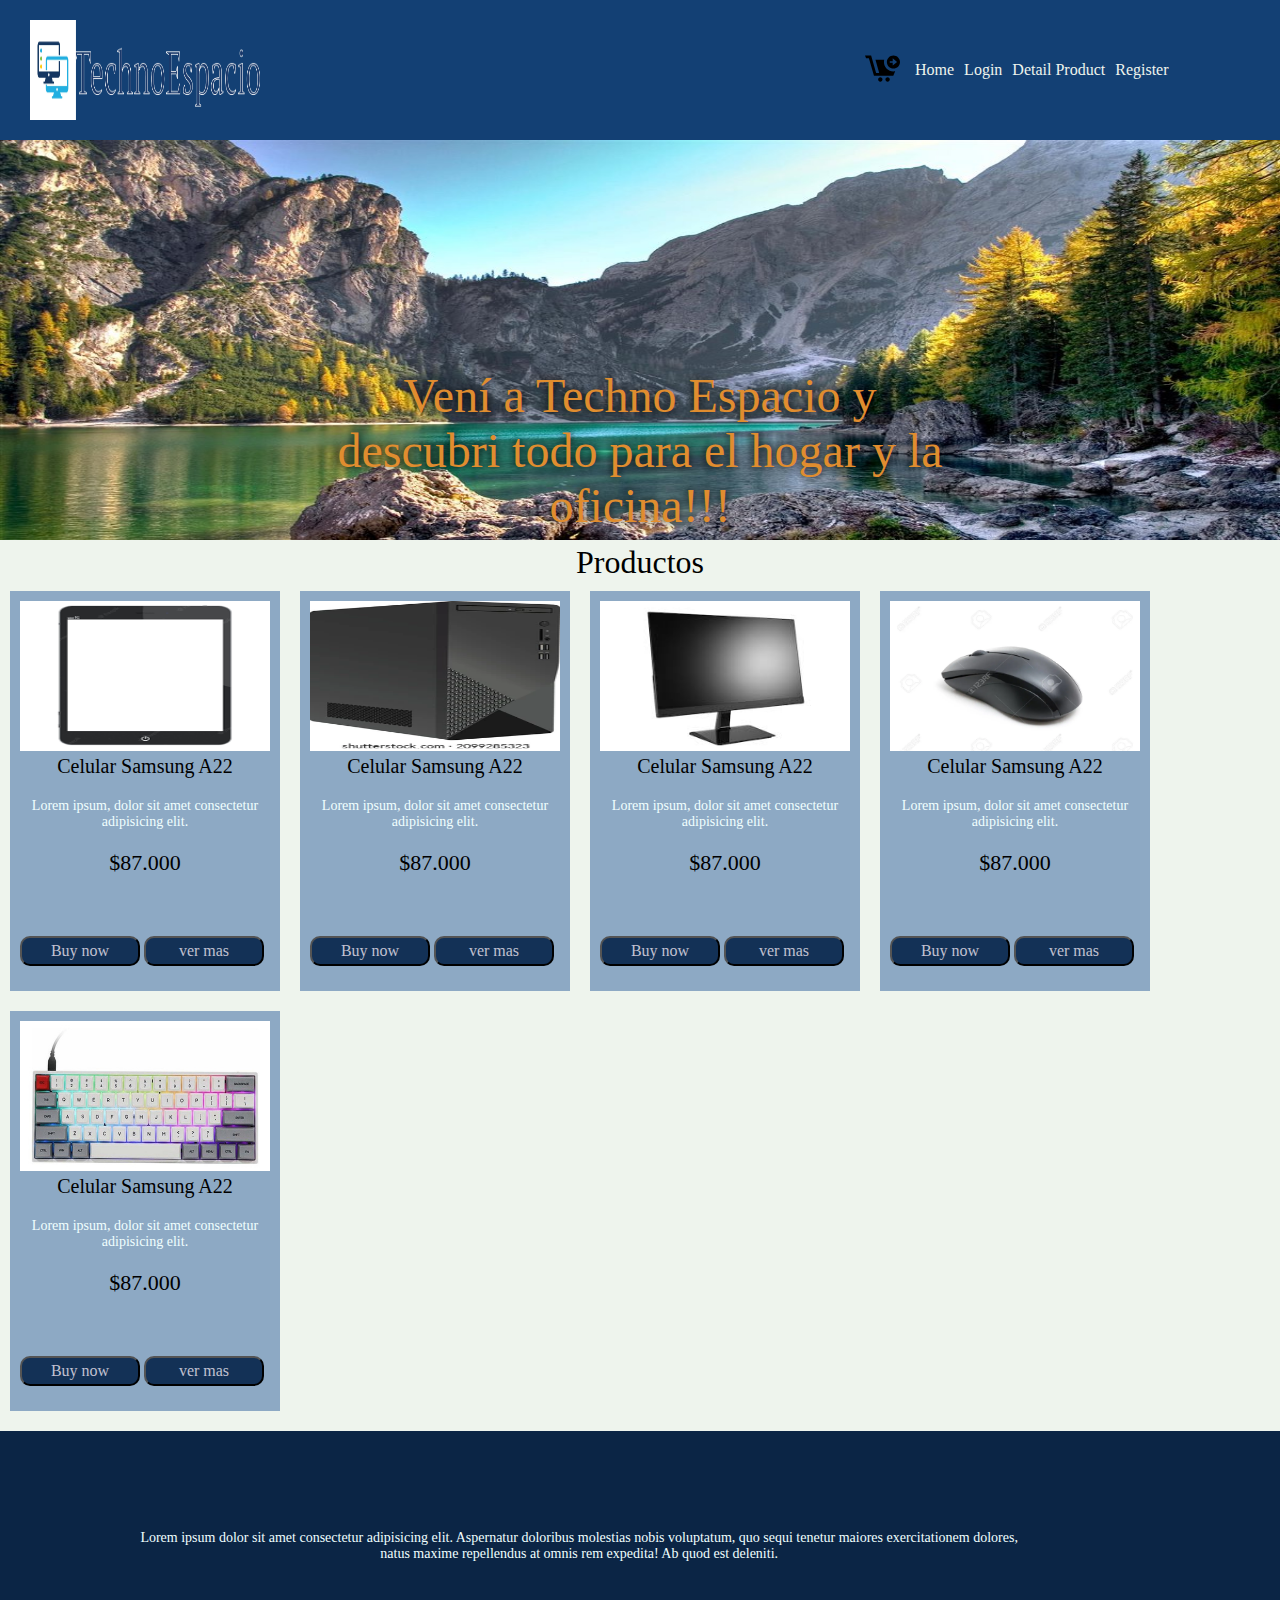
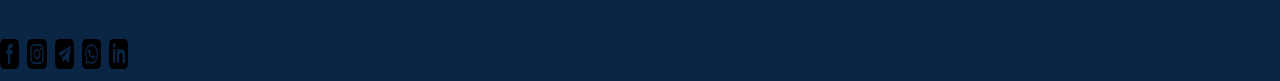
<file: index.html>
<!DOCTYPE html>
<html lang="en">
    <head>
        <meta charset="UTF-8">
        <meta http-equiv="X-UA-Compatible" content="IE=edge">
        <meta name="viewport" content="width=device-width, initial-scale=1.0">
        <title>Cards</title>
        <link rel="stylesheet" href="/styles.css">
    </head>
    <body>
        <div class="contenedor">
            <header class="header" >
                <div class="logo">
                    <img class="logo" src="/img/logitoo2_Capa 1_copy_1.png">
                </div>
                <div >
                    <a href="./vistas/carrito.html"><img class="logo1" src="img/carrito2.svg" ></a>
                </div>
                <nav class="item" >
                    <ul>
                        <li><a class="link" href="./index.html">Home</a></li>
                        <li><a class="link" href="./vistas/loginEntrega.html">Login</a></li>
                        <li><a class="link" href="./vistas/detail.html">Detail Product</a></li>
                        <li><a class="link" href="./vistas/register.html">Register</a></li>
                    </ul>
                </nav>
            </header>
            <div class="banner">
                <p>Vení a Techno Espacio y descubri todo para el hogar y la oficina!!!</p>
                <img src="/img/banner.jpg"  >
            </div>
            <main class="principal">
                <h1>Productos</h1>
                <section class="container">
                   
                    <div class="card">
                        <div class="card_image"><img src="/img/tablet.png"></div>
                        <h2>Celular Samsung A22</h3>
                        <p>Lorem ipsum, dolor sit amet consectetur adipisicing elit.</p>
                        <h6>$87.000</h6>
                        <button class="buy">Buy now</button>
                        <button class="buy">ver mas</button>
                    </div>
                    <div class="card">
                        <div class="card_image"><img src="/img/cpu.webp"></div>
                        <h2>Celular Samsung A22</h3>
                        <p>Lorem ipsum, dolor sit amet consectetur adipisicing elit.</p>
                        <h6>$87.000</h6>
                        <button class="buy">Buy now</button>
                        <button class="buy">ver mas</button>
                    </div>
                    <div class="card">
                        <div class="card_image"><img src="/img/monitor.jpg"></div>
                        <h2>Celular Samsung A22</h3>
                        <p>Lorem ipsum, dolor sit amet consectetur adipisicing elit.</p>
                        <h6>$87.000</h6>
                        <button class="buy">Buy now</button>
                        <button class="buy">ver mas</button>
                    </div>
                    <div class="card">
                        <div class="card_image"><img src="/img/mouse.webp"></div>
                        <h2>Celular Samsung A22</h3>
                        <p>Lorem ipsum, dolor sit amet consectetur adipisicing elit.</p>
                        <h6>$87.000</h6>
                        <button class="buy">Buy now</button>
                        <button class="buy">ver mas</button>
                    </div>
                    <div class="card">
                        <div class="card_image"><img src="/img/teclado.jpg"></div>
                        <h2>Celular Samsung A22</h3>
                        <p>Lorem ipsum, dolor sit amet consectetur adipisicing elit.</p>
                        <h6>$87.000</h6>
                        <button class="buy">Buy now</button>
                        <button class="buy">ver mas</button>
                    </div>
                </section>
            </main>
            <footer class="contenedor_pie">
                <div class="footer">
                  <ul class="redes">
                    <li><a href="/"><img src="/img/iconmonstr-facebook-3-240.png"></a></li>
                    <li><a href=""><img src="/img/iconmonstr-instagram-13-240.png"></a></li>
                    <li><a href=""><img src="/img/iconmonstr-telegram-3-240.png"></a></li>
                    <li><a href=""><img src="/img/iconmonstr-whatsapp-3-240.png"></a></li>
                    <li><a href=""><img src="/img/iconmonstr-linkedin-3-240.png"></a></li>
                  </ul>
                  <div class="parrafo"> 
                     <p >Lorem ipsum dolor sit amet consectetur adipisicing elit. 
                    Aspernatur doloribus molestias nobis voluptatum, quo sequi tenetur maiores exercitationem dolores, 
                    natus maxime repellendus at omnis rem expedita! Ab quod est deleniti.</p>
            
                  </div>
                  <iframe
                    src="https://www.google.com/maps/embed?pb=!1m18!1m12!1m3!1d2357.041849203011!2d-67.6988456239671!3d-53.788742703310696!2m3!1f0!2f0!3f0!3m2!1i1024!2i768!4f13.1!3m3!1m2!1s0xbc4b165c04bacdd1%3A0x2d8f944c9a1a126b!2sAv.%20San%20Mart%C3%ADn%20200%2C%20R%C3%ADo%20Grande%2C%20Tierra%20del%20Fuego!5e0!3m2!1ses-419!2sar!4v1683941968590!5m2!1ses-419!2sar"
                    width="400" height="300" style="border:0;" allowfullscreen=""
                    loading="lazy" referrerpolicy="no-referrer-when-downgrade"></iframe>
                </div>
              </footer>  
        </div>
       
    </body>
</html>
</file>
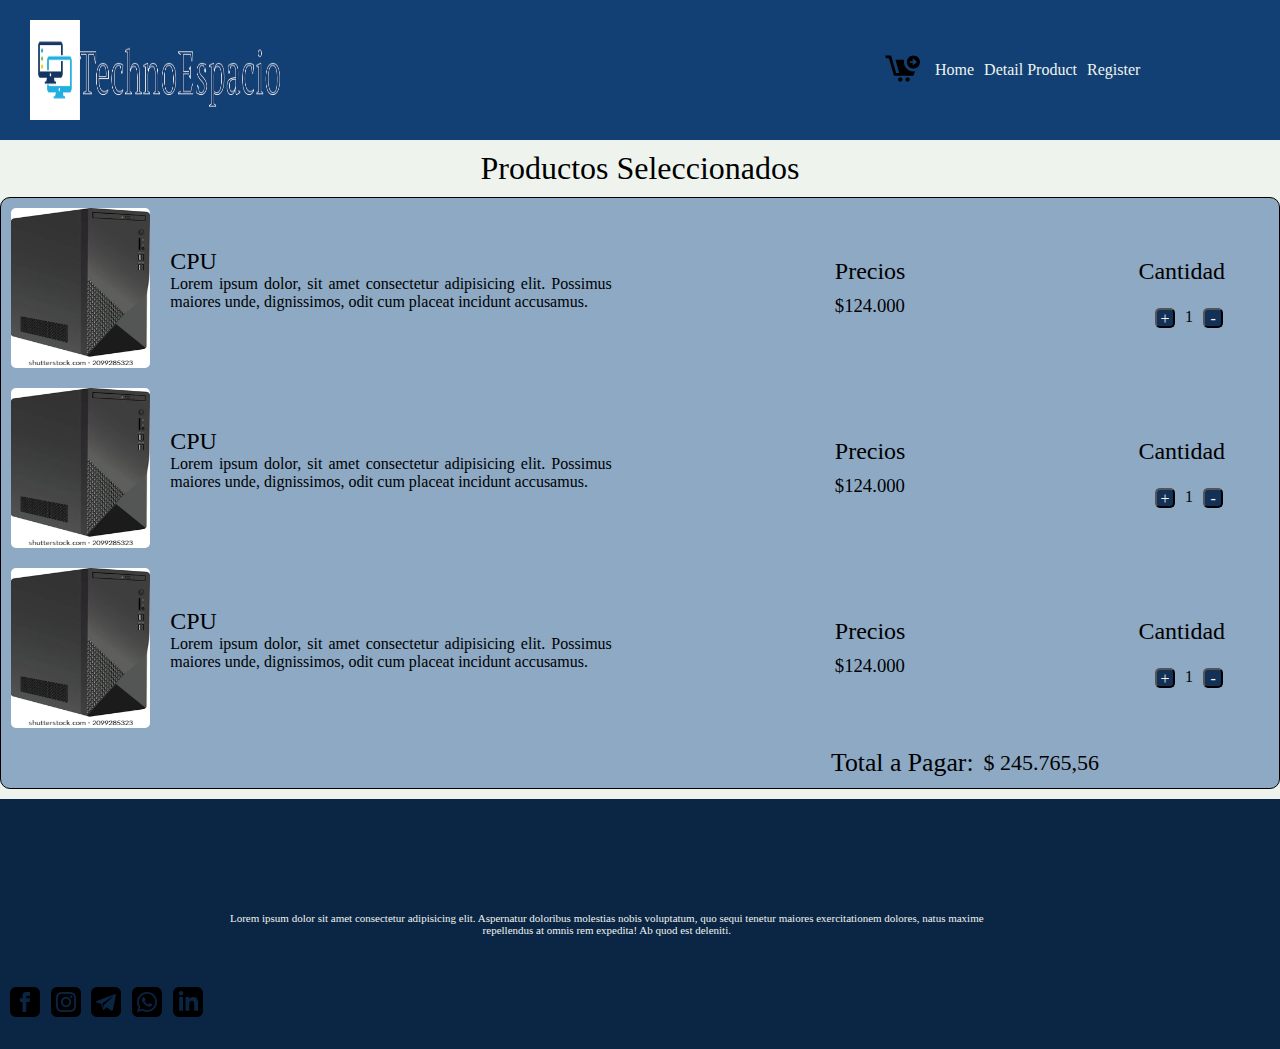
<file: vistas/carrito.html>
<!DOCTYPE html>
<html lang="en">
    <head>
        <meta charset="UTF-8">
        <meta http-equiv="X-UA-Compatible" content="IE=edge">
        <meta name="viewport" content="width=device-width, initial-scale=1.0">
        <title>Carrito</title>
        <link rel="stylesheet" href="../styleCarrito.css">
    </head>
    <body>
        <header class="header">
            <div class="logo">
                <img class="logo" src="../img/logitoo2_Capa 1_copy_1.png">
            </div>
            <div>
                <a href="../vistas/carrito.html"><img class="logo1"
                        src="../img/carrito2.svg"></a>
            </div>
            <nav class="item">
                <ul>
                    <li><a class="link" href="../index.html">Home</a></li>
                    <li><a class="link" href="./detail.html">Detail Product</a></li>
                    <li><a class="link" href="./register.html">Register</a></li>
                </ul>
            </nav>
        </header>
        <!-- <div class="banner">
            <img src="../img/banner.jpg" width="100%">
        </div> -->
        <main class="principal">
            <h1>Productos Seleccionados</h1>
            <section class="card">
                 <div class="detalle_carrito">
                    <img src="../img/cpu.webp" alt="">

                    <div class="titulo">
                        <div class="descripcion">
                            <h2>CPU </h2>
                            <p>Lorem ipsum dolor, sit amet consectetur adipisicing
                                elit.
                                Possimus maiores unde, dignissimos, odit cum placeat
                                incidunt accusamus.</p>
                        </div> 
                  
                        <div class="precios">
                            <h2>Precios</h2>
                            <div class="precio_total">  
                                <h3>$124.000</h3>
                            </div>
                        </div>
                            <div class="btn">
                                 <h2>Cantidad</h2>
                             </div>     
                                <div class="botones">
                                    <button class="btn_mas">+</button>
                                     <p>1</p>
                                    <button class="btn_menos">-</button>
                                </div>
                            </div>    
                        </div>
                    </div>
                </div>
                <div class="detalle_carrito">
                    <img src="../img/cpu.webp" alt="">

                    <div class="titulo">
                        <div class="descripcion">
                            <h2>CPU </h2>
                            <p>Lorem ipsum dolor, sit amet consectetur adipisicing
                                elit.
                                Possimus maiores unde, dignissimos, odit cum placeat
                                incidunt accusamus.</p>
                        </div> 
                  
                        <div class="precios">
                            <h2>Precios</h2>
                            <div class="precio_total">  
                                <h3>$124.000</h3>
                            </div>
                        </div>
                            <div class="btn">
                                 <h2>Cantidad</h2>
                             </div>     
                                <div class="botones">
                                    <button class="btn_mas">+</button>
                                     <p>1</p>
                                    <button class="btn_menos">-</button>
                                </div>
                            </div>    
                        </div>
                    </div>
                </div>
                <div class="detalle_carrito">
                    <img src="../img/cpu.webp" alt="">

                    <div class="titulo">
                        <div class="descripcion">
                            <h2>CPU </h2>
                            <p>Lorem ipsum dolor, sit amet consectetur adipisicing
                                elit.
                                Possimus maiores unde, dignissimos, odit cum placeat
                                incidunt accusamus.</p>
                        </div> 
                  
                        <div class="precios">
                            <h2>Precios</h2>
                            <div class="precio_total">  
                                <h3>$124.000</h3>
                            </div>
                        </div>
                            <div class="btn">
                                 <h2>Cantidad</h2>
                             </div>     
                                <div class="botones">
                                    <button class="btn_mas">+</button>
                                     <p>1</p>
                                    <button class="btn_menos">-</button>
                                </div>
                            </div>    
                        </div>
                    </div>
                </div>
                <div class="total">
                    <h3>Total a Pagar: </h3>
                    <h4>$ 245.765,56</h4>
                </div>
            </section>
        </main>
        <footer class="contenedor_pie">
            <div class="footer">
                <ul class="redes">
                    <li><a href="/"><img
                                src="/img/iconmonstr-facebook-3-240.png"></a></li>
                    <li><a href=""><img
                                src="/img/iconmonstr-instagram-13-240.png"></a></li>
                    <li><a href=""><img
                                src="/img/iconmonstr-telegram-3-240.png"></a></li>
                    <li><a href=""><img
                                src="/img/iconmonstr-whatsapp-3-240.png"></a></li>
                    <li><a href=""><img
                                src="/img/iconmonstr-linkedin-3-240.png"></a></li>
                </ul>

                <div class="parrafo">
                    <p>Lorem ipsum dolor sit amet consectetur adipisicing elit.
                        Aspernatur doloribus molestias nobis voluptatum, quo
                        sequi tenetur maiores exercitationem dolores,
                        natus maxime repellendus at omnis rem expedita! Ab quod
                        est deleniti.</p>

                </div>
                <iframe
                    src="https://www.google.com/maps/embed?pb=!1m18!1m12!1m3!1d2357.041849203011!2d-67.6988456239671!3d-53.788742703310696!2m3!1f0!2f0!3f0!3m2!1i1024!2i768!4f13.1!3m3!1m2!1s0xbc4b165c04bacdd1%3A0x2d8f944c9a1a126b!2sAv.%20San%20Mart%C3%ADn%20200%2C%20R%C3%ADo%20Grande%2C%20Tierra%20del%20Fuego!5e0!3m2!1ses-419!2sar!4v1683941968590!5m2!1ses-419!2sar"
                    width="400" height="300" style="border:0;"
                    allowfullscreen=""
                    loading="lazy" referrerpolicy="no-referrer-when-downgrade"></iframe>
            </div>
        </footer>
    </body>
</html>
</file>
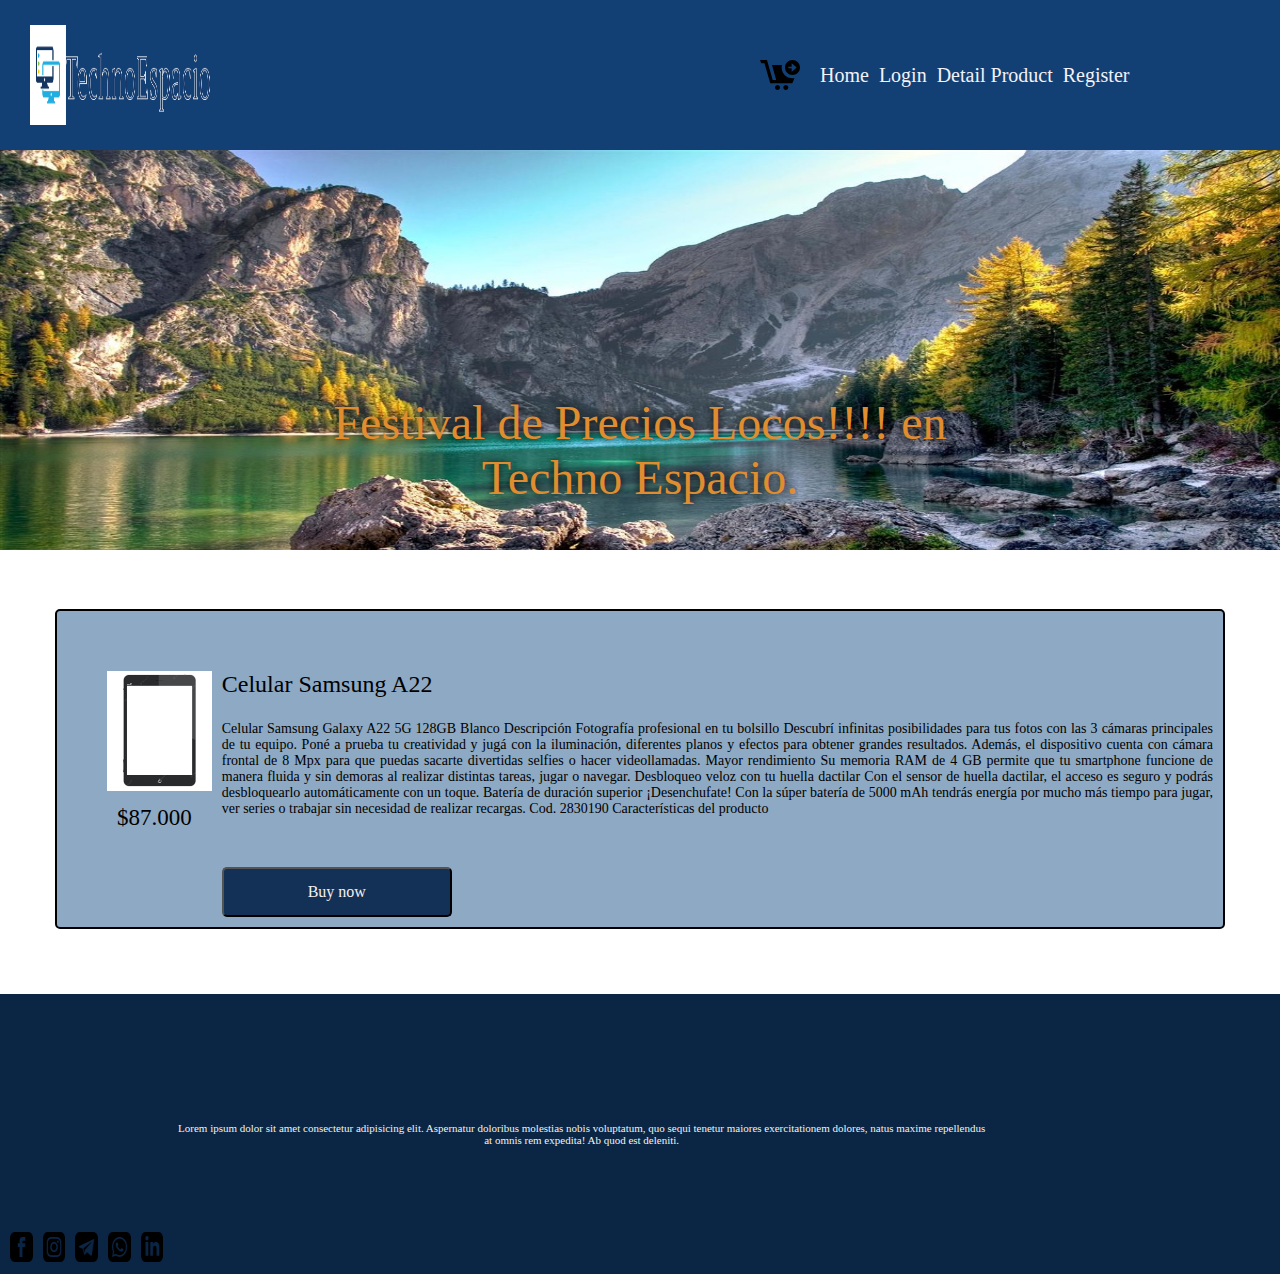
<file: vistas/detail.html>
<!DOCTYPE html>
<html lang="en">
<head>
    <meta charset="UTF-8">
    <meta http-equiv="X-UA-Compatible" content="IE=edge">
    <meta name="viewport" content="width=device-width, initial-scale=1.0">
    <title>Detail Product</title>
    <link rel="stylesheet" href="../styleDetail.css">
</head>
<body>
    <header class="header" >
        <div class="logo">
            <img class="logo" src="/img/logitoo2_Capa 1_copy_1.png">
        </div>
        <div >
            <a href="./carrito.html"><img class="logo1" src="../img/carrito2.svg" ></a>
        </div>
        <nav class="item" >
            <ul>
                <li><a class="link" href="../index.html">Home</a></li>
                <li><a class="link" href="./loginEntrega.html">Login</a></li>
                <li><a class="link" href="./detail.html">Detail Product</a></li>
                <li><a class="link" href="./register.html">Register</a></li>
            </ul>
        </nav>
    </header>
    <div class="banner">
        <p>Festival de Precios Locos!!!! en Techno Espacio.</p>
        <img src="../img/banner.jpg"  >
          
    </div>
    <main class="principal">
        <section class="container_detail">
            <div class="card">
                <div class="card_detail"><img src="/img/tablet.png">
                    <h6>$87.000</h6>
                </div>
                <div class="titulo">
                    <h2>Celular Samsung A22</h2>
                        <p>Celular Samsung Galaxy A22 5G 128GB Blanco
                            Descripción
                            Fotografía profesional en tu bolsillo
                            Descubrí infinitas posibilidades para tus fotos con las 3 cámaras principales de tu equipo.
                            Poné a prueba tu creatividad y jugá con la iluminación, diferentes planos y efectos para obtener grandes resultados.
                            Además, el dispositivo cuenta con cámara frontal de 8 Mpx para que puedas sacarte divertidas selfies o hacer videollamadas.
                            Mayor rendimiento
                            Su memoria RAM de 4 GB permite que tu smartphone funcione de manera fluida y sin demoras al realizar distintas tareas, jugar o navegar.
                            Desbloqueo veloz con tu huella dactilar
                            Con el sensor de huella dactilar, el acceso es seguro y podrás desbloquearlo automáticamente con un toque.
                            Batería de duración superior
                            ¡Desenchufate! Con la súper batería de 5000 mAh tendrás energía por mucho más tiempo para jugar, ver series o trabajar sin necesidad de realizar recargas.
                            Cod. 2830190
                            Características del producto
                          </p>
                          <button class="buy">Buy now</button>
                </div>
                
               
               
               
            </div>
        </section>  
        </main> 
        <footer class="contenedor_pie">
            <div class="footer">
              <ul class="redes">
                <li><a href="/"><img src="/img/iconmonstr-facebook-3-240.png"></a></li>
                <li><a href=""><img src="/img/iconmonstr-instagram-13-240.png"></a></li>
                <li><a href=""><img src="/img/iconmonstr-telegram-3-240.png"></a></li>
                <li><a href=""><img src="/img/iconmonstr-whatsapp-3-240.png"></a></li>
                <li><a href=""><img src="/img/iconmonstr-linkedin-3-240.png"></a></li>
              </ul>
              <div class="parrafo"> 
                 <p >Lorem ipsum dolor sit amet consectetur adipisicing elit. 
                Aspernatur doloribus molestias nobis voluptatum, quo sequi tenetur maiores exercitationem dolores, 
                natus maxime repellendus at omnis rem expedita! Ab quod est deleniti.</p>
        
              </div>
              <iframe
                src="https://www.google.com/maps/embed?pb=!1m18!1m12!1m3!1d2357.041849203011!2d-67.6988456239671!3d-53.788742703310696!2m3!1f0!2f0!3f0!3m2!1i1024!2i768!4f13.1!3m3!1m2!1s0xbc4b165c04bacdd1%3A0x2d8f944c9a1a126b!2sAv.%20San%20Mart%C3%ADn%20200%2C%20R%C3%ADo%20Grande%2C%20Tierra%20del%20Fuego!5e0!3m2!1ses-419!2sar!4v1683941968590!5m2!1ses-419!2sar"
                width="270" height="220" style="border:0;" allowfullscreen=""
                loading="lazy" referrerpolicy="no-referrer-when-downgrade"></iframe>
            </div>
          </footer>      
</body>
</html>
</file>
<file: styles.css>
/* Reset de CSS */

/* 1. Reiniciar márgenes y relleno */
body,
h1, h2, h3, h4, h5, h6,
p,
ul, ol,
figure,
blockquote,
dl,
dd {
  margin: 0;
  padding: 0;
}

/* 2. Reiniciar estilos de lista */
ul, ol {
  list-style: none;
}

/* 3. Reiniciar estilos de hipervínculos */
a {
  text-decoration: none;
}

/* 4. Reiniciar estilos de encabezados */
h1, h2, h3, h4, h5, h6 {
  font-weight: normal;
}

/* 5. Reiniciar estilos de elementos de formulario */
button,
input,
select,
textarea {
  font-family: inherit;
  font-size: inherit;
  line-height: inherit;
}

/* 6. Reiniciar bordes y dimensiones de imágenes */
img {
  border-style: none;
  max-width: 100%;
  height: auto;
}

/* variables*/
:root{
    --colorHeader:#134074;
    --colorFooter:#0B2545;
    --coorbackground:#EEF4ED;
    --cardColor:#8DA9C4;
    --botonesColor:#133156;
    --colorlineaCar:rgb(224, 141, 47);
}
*{
    margin: 0;
    padding: 0;
    box-sizing: border-box;
} 
@import url('https://fonts.googleapis.com/css2?family=Bruno+Ace+SC&family=Poltawski+Nowy:ital@1&family=Roboto:wght@300&display=swap');
body{
    margin: 0;
    padding: 0;
    background: var(--coorbackground);
}
.header{
    padding: 10px;
    display: flex;
    width: 100%;
    height: 140px;
    background-color: var(--colorHeader);
    align-items: center;
    gap: 15px;
}
.logo{
    margin-left: 10px;
    width: 230px;
    height: 100px;
}
.logo1{
    margin-left: 600px;
    width: 35px;
    height: 35px;
    background-color: transparent;
}
.logo1:hover{
    width: 40px;
    height: 40px;
}

.link{
    color:var(--coorbackground);
    text-decoration:none;
}
.link:hover{
    background-color: white;
    color:blue;
    font-size: 19px;
    border: solid 1px black;
    border-radius: 5px;
    padding: 2.4px;
}
li {
    list-style: none;
}
ul{
    display: flex;
    gap: 10px;
}
h1{
    text-align: center;
}
.banner img{
    width: 100%;
    height: 400px;
}
.banner p{
    text-align: center;
    font-size: 3rem;
    color: rgb(224, 141, 47);
    position: absolute;
    top: 50%;
    left: 50%;
    transform: translate(-50%,-50%);
    text-shadow: 0 0 8px rgba(0,0,0,8);
}
main{
    width:  auto;
    height: auto;
}
.container{
   display: flex;
   flex-wrap: wrap;
}/*tarjeta producto*/
.card{
    background: var(--cardColor);
    width: 270px;
    height: 400px;
    margin: 10px;
    padding: 10px;
}
.card img{
    width: 100%;
    height: 150px;  
    margin-bottom: 10pxÑ;
}
h2{
    font-size: 20px;
    text-align: center;
    margin-bottom: 20px;
}
p{
    font-size: 14px;
    text-align: center;
    color: azure;
    margin-bottom: 20px;
}
h6{
    font-size: 22px;
    text-align: center;
    margin-bottom: 60px;
}
/* botones*/
.buy{
    width: 120px;
    height: 30px;
    color: rgb(193, 193, 209);
    background-color: var(--botonesColor);
    border-radius: 10px;
}
.buy:hover{
    background-color:var(--coorbackground);
    color: var(--colorFooter);
}/* estilo de contorno de tarjeta*/
.card:hover{
    border: 2px solid rgb(224, 141, 47);
    transform: scale(1.1);
    border-radius: 10px;
}

/* pie de pagina*/
.contenedor_pie{
    margin-top: 10px;
    display: flex;
    background-color: var(--colorFooter);
    width: 100%;
    height: 250px;
}
.footer{
     display: flex;   
     align-items: center;
}
.redes{
    list-style: none;
    margin-top: 200px;
    display: flex;
    gap: 0.5rem;
} 
li img{  
    width: 30px;
    height: 30px;
} 
 div .parafo p{
    font-size: 11px;
    
}
iframe{
    width: 250px;
    height: 180px;
    margin-top: 10px;
    padding: 10px;
}


/* diseño respopnsive*/

@media screen and(min-width:480px) and (max-width:780){

}
</file>
<file: styleCarrito.css>
/* Reset de CSS */

/* 1. Reiniciar márgenes y relleno */
body,
h1, h2, h3, h4, h5, h6,
p,
ul, ol,
figure,
blockquote,
dl,
dd {
  margin: 0;
  padding: 0;
}

/* 2. Reiniciar estilos de lista */
ul, ol {
  list-style: none;
}

/* 3. Reiniciar estilos de hipervínculos */
a {
  text-decoration: none;
}

/* 4. Reiniciar estilos de encabezados */
h1, h2, h3, h4, h5, h6 {
  font-weight: normal;
}

/* 5. Reiniciar estilos de elementos de formulario */
button,
input,
select,
textarea {
  font-family: inherit;
  font-size: inherit;
  line-height: inherit;
}

/* 6. Reiniciar bordes y dimensiones de imágenes */
img {
  border-style: none;
  max-width: 100%;
  height: auto;
}

@import url('https://fonts.googleapis.com/css2?family=Bruno+Ace+SC&family=Poltawski+Nowy:ital@1&family=Roboto:wght@300&display=swap');
:root{
    --colorHeader:#134074;
    --colorFooter:#0B2545;
    --coorbackground:#EEF4ED;
    --cardColor:#8DA9C4;
    --botonesColor:#133156;
    --colorlineaCar:rgb(224, 141, 47);
}

*{
    margin: 0;
    padding: 0;
    box-sizing: border-box;
}

body{
    margin: 0;
    padding: 0;
    background: var(--coorbackground);
}
/* header*/
.header{
    padding: 10px;
    display: flex;
    width: 100%;
    height: 140px;
    background-color: var(--colorHeader);
    align-items: center;
    gap: 15px;
}
.logo{
    margin-left: 10px;
    width: 250px;
    height: 100px;
}
.logo1{
    margin-left: 600px;
    width: 35px;
    height: 35px;
    background-color: transparent;
   
}
.logo1:hover{
    width: 40px;
    height: 40px;
}
li {
    list-style: none;
}
ul{
    display: flex;
    gap: 10px;
}
 .link{
    color: var(--coorbackground);   
    text-decoration: none;
  
}
.link:hover{
    background-color:white; 
    color: blue;
    font-size: 19px;
    border: solid 1px  black;
    border-radius: 5px;
    padding: 2.4px;

}

/* main*/
h1{
    text-align: center;
    padding: 10px;
}

.card{
    display: flex;
    flex-wrap: wrap;
    width: 100%;
    height: 400;
    border: solid 1px black;
    border-radius: 10px;
    background-color: var(--cardColor);
}
.card .detalle_carrito{
    display: flex;
}
.detalle_carrito {
    align-items: center;
}
.detalle_carrito img{
    width: 180px;
    height: 180px;
    border-radius:15px;
    padding: 10px;
}
.titulo{
    display: flex;
    width: 100%;
    padding: 10px;
}
.descripcion{
    align-items: center;
}
.descripcion p{
    text-align: justify;
    width: auto;
    height: auto;
}
.precios{
    padding: 10px;
    margin-left: 20%;
}
.precios h2{
    margin-bottom: 10px;
 
}
.btn{
    display: flex;
    flex-direction: column;
    padding: 10px;
    gap: 40px;
    margin-left: 20%;
} 

.botones{
    display: flex;
    margin-top: 60px;
    height: 20px; 
    gap: 10px;
}
.btn_mas{
    margin-left: -80px;
    width: 20px;
    height: 20px;
    color: var(--coorbackground);
    background-color: var(--botonesColor);
    border-radius: 5px;
}
.btn_menos{
    width: 20px;
    height: 20px;
    color: var(--coorbackground);
    background-color: var(--botonesColor);
    border-radius: 5px;
}
.total{
    display: flex;
    padding: 10px;
    text-align:center;
    margin-left: 820px;
    align-items: center;
    gap: 10px;
    font-size: 22px;
}
/* footer*/
.contenedor_pie{
    margin-top: 10px;
    display: flex;
    width: 100%;
    height: 250px;
    background-color: var(--colorFooter);
}
.footer{
    display: flex;
    align-items: center;
}
.redes{
    display: flex;
}
.redes img{
    width: 30px;
    height: 30px;
    margin-top: 160px;
    margin-left: 10px;
}
.parrafo p{
    font-size: 11px;
    font-weight: 500;
    text-align: center;
    color: var(--coorbackground);
    padding: 10px;
}
iframe{
    width: 240px;
    height: 240px;
    margin-top: 10px;
    margin-right: 20px;
}
</file>
<file: styleDetail.css>
/* Reset de CSS */

/* 1. Reiniciar márgenes y relleno */
body,
h1, h2, h3, h4, h5, h6,
p,
ul, ol,
figure,
blockquote,
dl,
dd {
  margin: 0;
  padding: 0;
}

/* 2. Reiniciar estilos de lista */
ul, ol {
  list-style: none;
}

/* 3. Reiniciar estilos de hipervínculos */
a {
  text-decoration: none;
}

/* 4. Reiniciar estilos de encabezados */
h1, h2, h3, h4, h5, h6 {
  font-weight: normal;
}

/* 5. Reiniciar estilos de elementos de formulario */
button,
input,
select,
textarea {
  font-family: inherit;
  font-size: inherit;
  line-height: inherit;
}

/* 6. Reiniciar bordes y dimensiones de imágenes */
img {
  border-style: none;
  max-width: 100%;
  height: auto;
}

:root{
    --colorHeader:#134074;
    --colorFooter:#0B2545;
    --colorbackground:#EEF4ED;
    --cardColor:#8DA9C4;
    --botonesColor:#133156;
    --colorlineaCar:rgb(224, 141, 47);
}
@import url('https://fonts.googleapis.com/css2?family=Bruno+Ace+SC&family=Poltawski+Nowy:ital@1&family=Roboto:wght@300&display=swap');
*{
    margin: 0;
    padding: 0;
    box-sizing: border-box;
}

body{
    margin: 0;
    padding: 0;
    background: var(--coorbackground);
}
.header{
    width: 100%;
    height: 150px;
    display: flex;
    padding: 10px;
    gap: 10px;
    background-color: var(--colorHeader);
    align-items: center;
    
    
}
.logo{
    width: 180px;
    height: 100px;
    margin-left: 10px;
}
 .logo1{
    display: flex;
    width: 40px;
    height: 40;
    margin-left: 550px;
    gap: 10px;
}
ul{
    display: flex;
}
li{
    list-style: none;list-style: none;
    margin-left: 10px;
}
.link{
    text-decoration: none;
    color: rgb(242, 242, 247);
    font-size: 20px;

}
.link:hover{
    background-color: white;
    color:blue;
    font-size: 19px;
    border: solid 1px black;
    border-radius: 5px;
    padding: 2.4px;
}
div.banner img{
    width: 100%;
    height: 400px;
}
div.banner p{
    text-align: center;
    font-size: 3rem;
    color: rgb(224, 141, 47);
    position: absolute;
    top: 50%;
    left: 50%;
    transform: translate(-50%,-50%);
    text-shadow: 0 0 8px rgba(0,0,0,8);
}
main.principal{
    width:  auto;
    height: auto;
}
.container_detail{
    display: flex; ;
    padding: 55px;
    

}
.card{
    display: flex;
    width: auto;
    height: auto;
    padding: 10px;
    border: 2px solid black;
    border-radius:  5px;
    gap: 30px;
    background-color: var( --cardColor);
}

 .titulo h2 {
    margin-top: 50px;
    margin-bottom: 20px;
    width: 250px;
    height: 30px;
}

h6{
    text-align: center;
    font-size: 23px;
    margin-left: 50px;
   
}
.card_detail img{
    margin-top: 40px;
    margin-left: 30px;
    width: 180px;
    height: 140px;
    align-items: center;
    border-radius: 5px;
    padding: 10px;
}
p{
    font-size: 14px;
    text-align: justify;
}
.buy{
    /* align-items: center; */
    width: 230px;
    height: 50px;
    border-radius: 5px;
    margin-top: 50px;
    background-color:var(--botonesColor);
    color: rgb(243, 239, 239);
    cursor: pointer;
   
}
.buy:hover{
    transform: scale(1.2);
    background-color: var(--colorbackground);
    color: var(--colorFooter);
}
.boton{
    margin-top: 260px;
    margin-right: 60px;
}
/*pie de pagina*/
.contenedor_pie{
    display: flex;
    height: 280px;
    width: 100;
    background-color: var(--colorFooter);
    margin-top: 10px;
}
.footer{
    display: flex;
    align-items: center;
    margin-right: 10px;

}
.redes li img{
    width: 30px;
    height:  30px;
    margin-top: 230px;
}
.parrafo p{
    font-size: 11px; 
    text-align: center;
    align-items: center;
    padding: 10px;
    color: var(--colorbackground);
}
</file>
